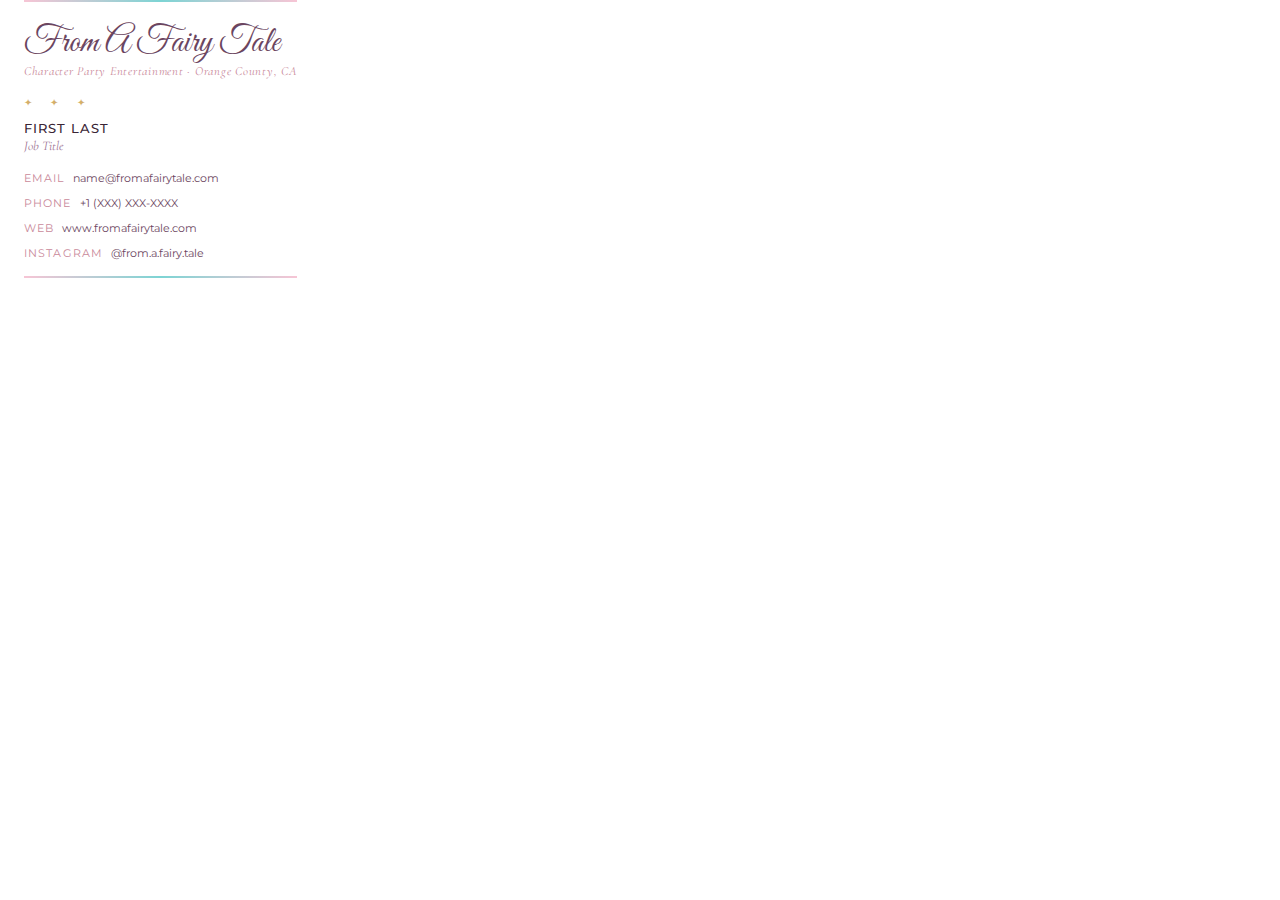
<file: signature.html>
<!DOCTYPE html>
<html lang="en">
<head>
  <meta charset="UTF-8">
  <link href="https://fonts.googleapis.com/css2?family=Great+Vibes&family=Cormorant+Garamond:ital,wght@0,300;0,400;1,300;1,400&family=Montserrat:wght@300;400;500&display=swap" rel="stylesheet">
</head>
<body style="margin:0; padding:0; background:#fff;">

<table cellpadding="0" cellspacing="0" border="0" style="font-family:'Montserrat',Arial,sans-serif; max-width:480px; margin: 0 0 0 24px;">
  <tr>
    <td style="padding: 0 0 12px 0;">
      <table cellpadding="0" cellspacing="0" border="0" width="100%">
        <tr>
          <td style="height:2px; background: linear-gradient(90deg, #f7c5d5, #7dd4d4, #f7c5d5);"></td>
        </tr>
      </table>
    </td>
  </tr>

  <tr>
    <td style="padding: 12px 0 2px 0;">
      <div style="font-family:'Great Vibes',cursive; font-size:2.2rem; color:#6b4560; line-height:1; margin-bottom:2px;">
        From A Fairy Tale
      </div>
      <div style="font-family:'Cormorant Garamond',Georgia,serif; font-style:italic; font-size:0.78rem; color:#c9899a; letter-spacing:0.06em; margin-bottom:10px;">
        Character Party Entertainment &middot; Orange County, CA
      </div>
    </td>
  </tr>

  <tr>
    <td style="padding-bottom:10px;">
      <span style="font-family:'Cormorant Garamond',Georgia,serif; color:#d4af6a; font-size:0.65rem; letter-spacing:0.3em;">✦ &nbsp; ✦ &nbsp; ✦</span>
    </td>
  </tr>

  <tr>
    <td style="padding-bottom:10px;">
      <div style="font-family:'Montserrat',Arial,sans-serif; font-size:0.82rem; font-weight:500; color:#3a2535; letter-spacing:0.08em; text-transform:uppercase; margin-bottom:2px;">
        First Last <!-- NAME -->
      </div>
      <div style="font-family:'Cormorant Garamond',Georgia,serif; font-style:italic; font-size:0.82rem; color:#9a7090;">
        Job Title <!-- TITLE -->
      </div>
    </td>
  </tr>

  <tr>
    <td style="padding-bottom:12px;">
      <table cellpadding="0" cellspacing="0" border="0" style="margin:0;">
        <tr>
          <td style="padding:3px 0;">
            <span style="font-family:'Montserrat',Arial,sans-serif; font-size:0.7rem; color:#c9899a; letter-spacing:0.1em; text-transform:uppercase; margin-right:8px;">Email</span><span style="font-family:'Montserrat',Arial,sans-serif; font-size:0.7rem; color:#6b4560;">name@fromafairytale.com <!-- EMAIL --></span>
          </td>
        </tr>
        <tr>
          <td style="padding:3px 0;">
            <span style="font-family:'Montserrat',Arial,sans-serif; font-size:0.7rem; color:#c9899a; letter-spacing:0.1em; text-transform:uppercase; margin-right:8px;">Phone</span><a href="tel:+1XXXXXXXXXX" style="font-family:'Montserrat',Arial,sans-serif; font-size:0.7rem; color:#6b4560; text-decoration:none;">+1 (XXX) XXX-XXXX <!-- PHONE --></a>
          </td>
        </tr>
        <tr>
          <td style="padding:3px 0;">
            <span style="font-family:'Montserrat',Arial,sans-serif; font-size:0.7rem; color:#c9899a; letter-spacing:0.1em; text-transform:uppercase; margin-right:8px;">Web</span><span style="font-family:'Montserrat',Arial,sans-serif; font-size:0.7rem; color:#6b4560;">www.fromafairytale.com</span>
          </td>
        </tr>
        <tr>
          <td style="padding:3px 0;">
            <span style="font-family:'Montserrat',Arial,sans-serif; font-size:0.7rem; color:#c9899a; letter-spacing:0.1em; text-transform:uppercase; margin-right:8px;">Instagram</span><span style="font-family:'Montserrat',Arial,sans-serif; font-size:0.7rem; color:#6b4560;">@from.a.fairy.tale</span>
          </td>
        </tr>
      </table>
    </td>
  </tr>

  <tr>
    <td>
      <table cellpadding="0" cellspacing="0" border="0" width="100%">
        <tr>
          <td style="height:2px; background: linear-gradient(90deg, #f7c5d5, #7dd4d4, #f7c5d5);"></td>
        </tr>
      </table>
    </td>
  </tr>

</table>

</body>
</html>
</file>
